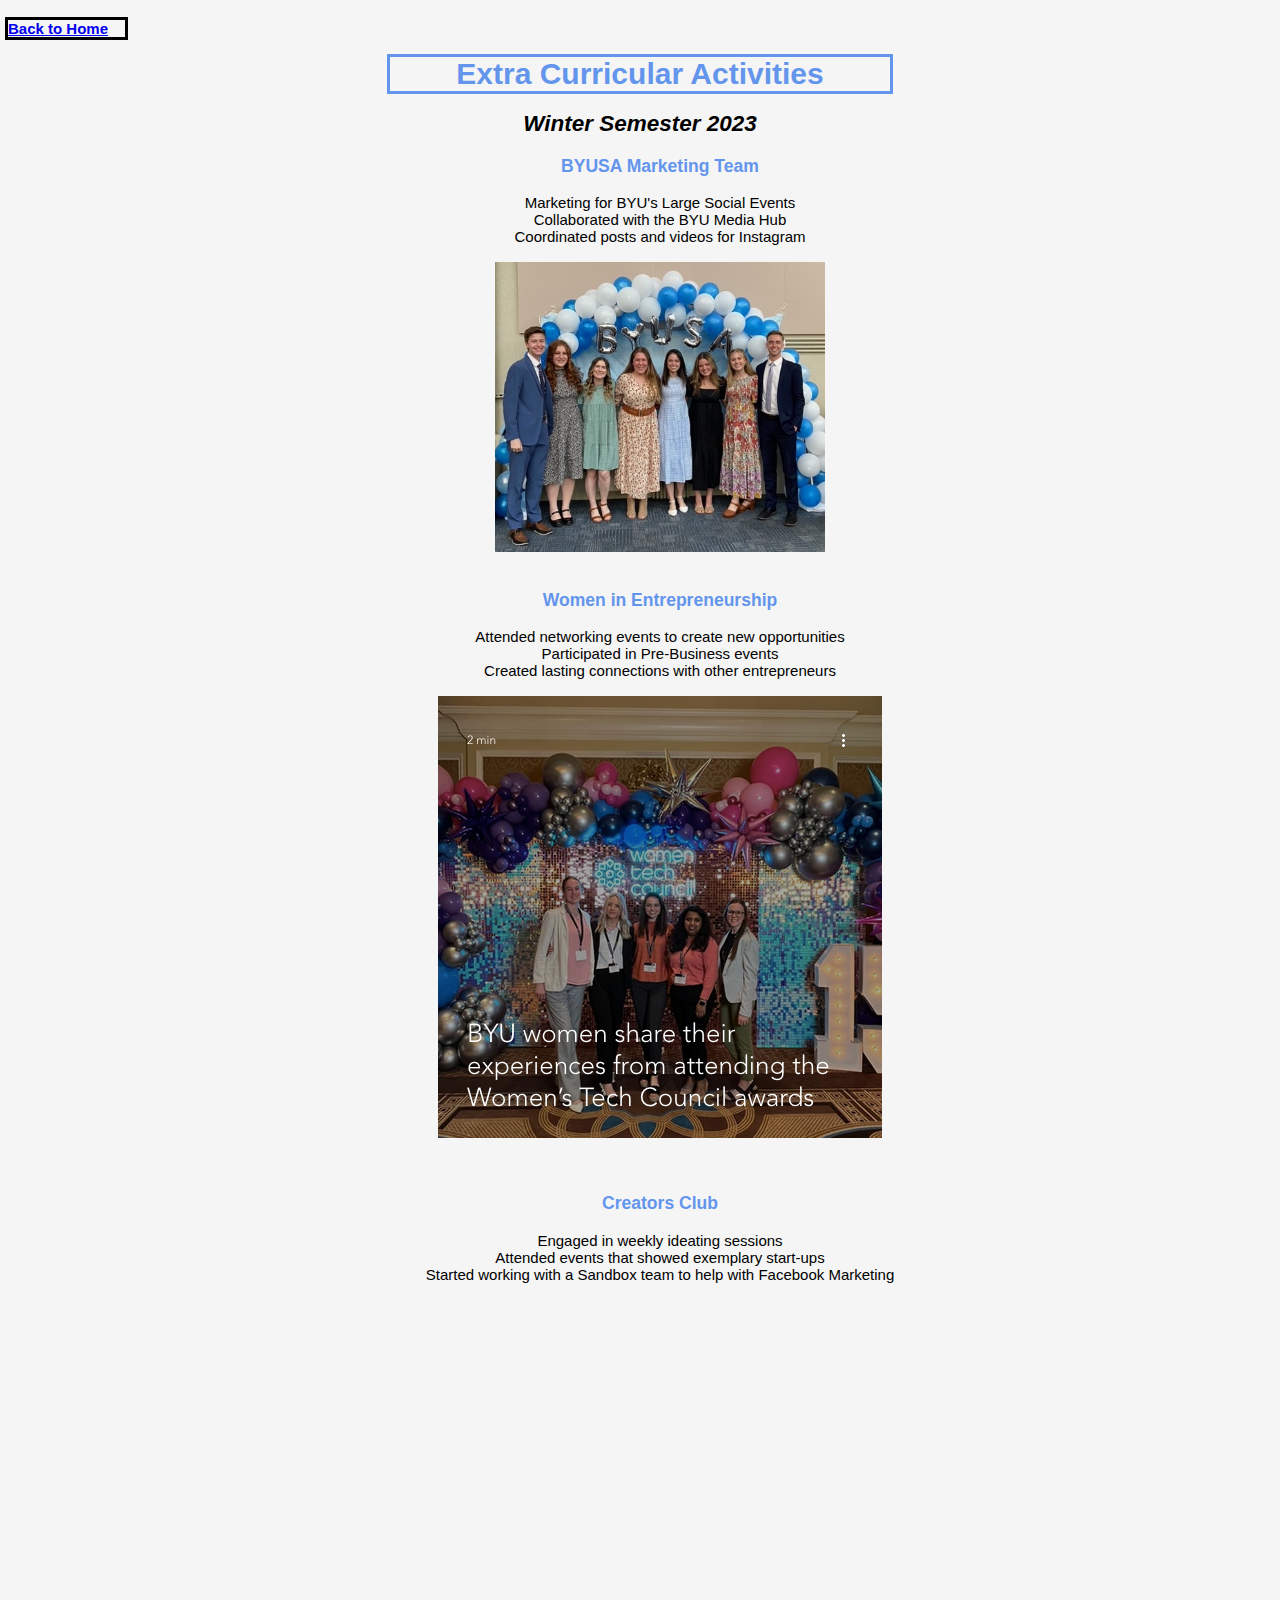
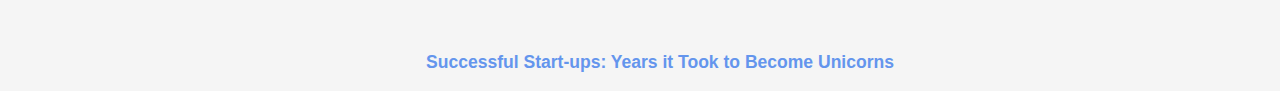
<file: scratch.html>
<!DOCTYPE html>
<html lang="en">
<head>
    <meta charset="UTF-8">
    <meta http-equiv="X-UA-Compatible" content="IE=edge">
    <meta name="viewport" content="width=device-width, initial-scale=1.0">
    <title>Extra Curricular Activities</title>
    <link rel="stylesheet" type="text/css" href="ScratchStyles/scratchstyles.css">
</head>
<body>
    
    <h4><a href="index.html">Back to Home</a></h4>
    <div><center>
    
        <body style="background-color:whitesmoke"></body>
        <h1>Extra  Curricular Activities</h1>
        <h2> Winter Semester 2023</h2>
        <ul>
            <h3>BYUSA Marketing Team</h3>
                <li>Marketing for BYU's Large Social Events</li>
                <li>Collaborated with the BYU Media Hub</li>
                <li>Coordinated posts and videos for Instagram</li>
                <br>
    <div><center>
            <img src="assets/img/BYUSA Team.JPG" alt="BYUSA Team" width="330" height="290">
            <br>
            <br>
            <h3>Women in Entrepreneurship</h3>
                <li>Attended networking events to create new opportunities</li>
                <li>Participated in Pre-Business events</li>
                <li>Created lasting connections with other entrepreneurs</li>
                <br>
            <a href ="https://www.we.byu.edu/post/byu-women-share-their-experiences-from-attending-the-women-s-tech-council-awards"><img src="assets/img/WEevent.jpg.png" alt="WE Event"></a>
     <div><center>        
            <br>
            <br>
            <h3>Creators Club</h3>
                <li>Engaged in weekly ideating sessions</li>
                <li>Attended events that showed exemplary start-ups</li>
                <li>Started working with a Sandbox team to help with Facebook Marketing</li>
                <br>
    </div></center>
            <iframe width="560" height="315" src="https://www.youtube.com/embed/6FmeA8hDJWQ" title="YouTube video player" frameborder="0" allow="accelerometer; autoplay; clipboard-write; encrypted-media; gyroscope; picture-in-picture; web-share" allowfullscreen></iframe>
            <br>
            <br>
            <h3> Successful Start-ups: Years it Took to Become Unicorns</h3>
            <div class='tableauPlaceholder' id='viz1682102628502' style='position: relative'><noscript><a href='#'><img alt='Dashboard 1 ' src='https:&#47;&#47;public.tableau.com&#47;static&#47;images&#47;Th&#47;TheTimeItTookSuccessfulStartupstoBecomeUnicorns&#47;Dashboard1&#47;1_rss.png' style='border: none' /></a></noscript><object class='tableauViz'  style='display:none;'><param name='host_url' value='https%3A%2F%2Fpublic.tableau.com%2F' /> <param name='embed_code_version' value='3' /> <param name='site_root' value='' /><param name='name' value='TheTimeItTookSuccessfulStartupstoBecomeUnicorns&#47;Dashboard1' /><param name='tabs' value='no' /><param name='toolbar' value='yes' /><param name='static_image' value='https:&#47;&#47;public.tableau.com&#47;static&#47;images&#47;Th&#47;TheTimeItTookSuccessfulStartupstoBecomeUnicorns&#47;Dashboard1&#47;1.png' /> <param name='animate_transition' value='yes' /><param name='display_static_image' value='yes' /><param name='display_spinner' value='yes' /><param name='display_overlay' value='yes' /><param name='display_count' value='yes' /><param name='language' value='en-US' /></object></div>                <script type='text/javascript'>                    var divElement = document.getElementById('viz1682102628502');                    var vizElement = divElement.getElementsByTagName('object')[0];                    if ( divElement.offsetWidth > 800 ) { vizElement.style.width='100%';vizElement.style.height=(divElement.offsetWidth*0.75)+'px';} else if ( divElement.offsetWidth > 500 ) { vizElement.style.width='100%';vizElement.style.height=(divElement.offsetWidth*0.75)+'px';} else { vizElement.style.width='100%';vizElement.style.height='727px';}                     var scriptElement = document.createElement('script');                    scriptElement.src = 'https://public.tableau.com/javascripts/api/viz_v1.js';                    vizElement.parentNode.insertBefore(scriptElement, vizElement);                </script>
        </ul>

    </div></center>
    
    
</body>
</html>
</file>
<file: ScratchStyles/scratchstyles.css>
body{
    font-family: Arial, Helvetica, sans-serif;
    color: black;
    font-size: 15px;
}

h2{
 font-style: italic;
 
}

h3{
    color: cornflowerblue;
}

h1{
    outline-style: solid; color: cornflowerblue; width: 500px;
}

h4{
    outline-style: solid; color: black; width: 117px;
}

li{
    list-style-type: none;
}
</file>
